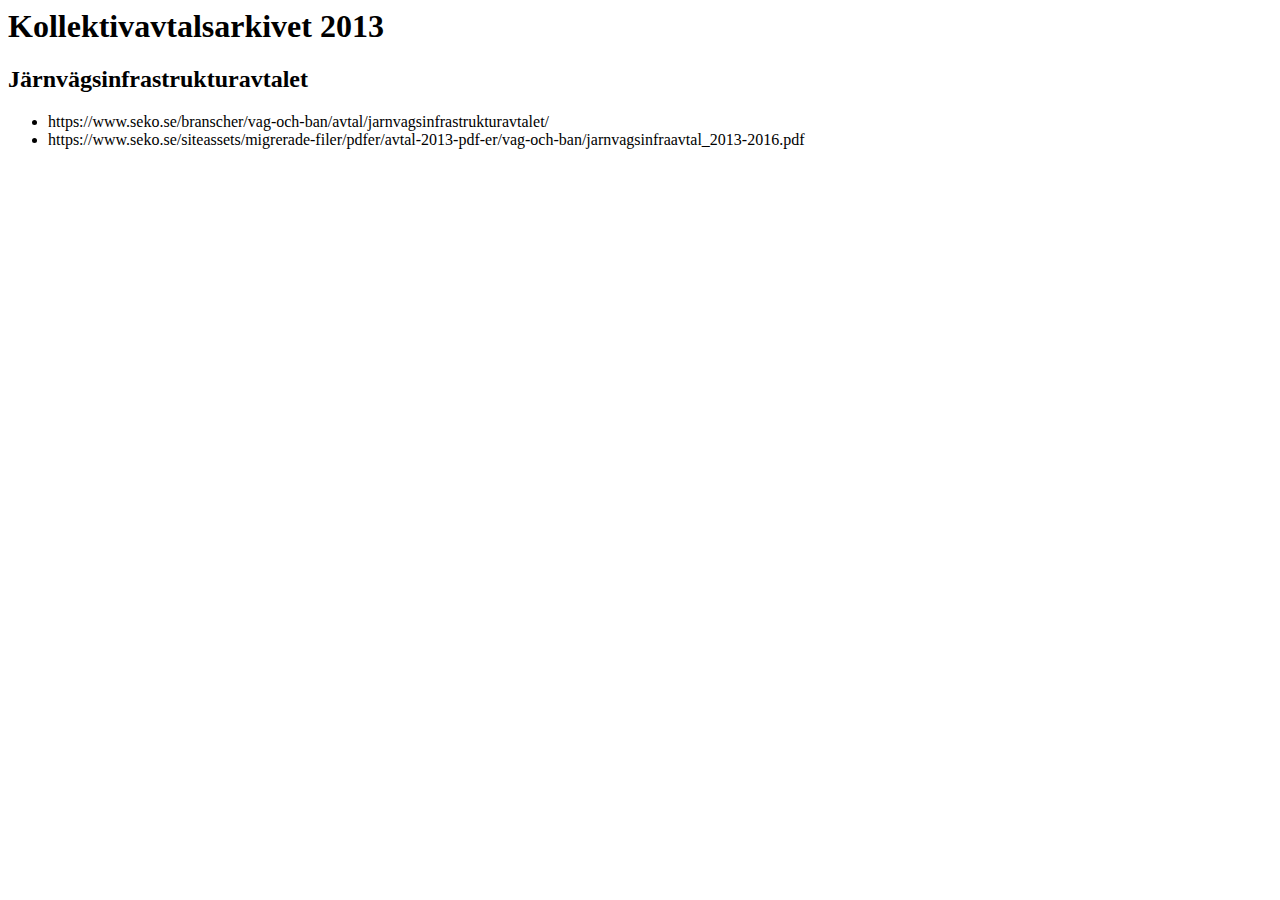
<file: readme/index.html>
<html>
 <head></head>
 <body>
  <h1>Kollektivavtalsarkivet 2013</h1>
  <h2>Järnvägsinfrastrukturavtalet</h2>
  <ul>
   <li>https://www.seko.se/branscher/vag-och-ban/avtal/jarnvagsinfrastrukturavtalet/</li>
   <li>https://www.seko.se/siteassets/migrerade-filer/pdfer/avtal-2013-pdf-er/vag-och-ban/jarnvagsinfraavtal_2013-2016.pdf</li>
  </ul>
 </body>
</html>
</file>
